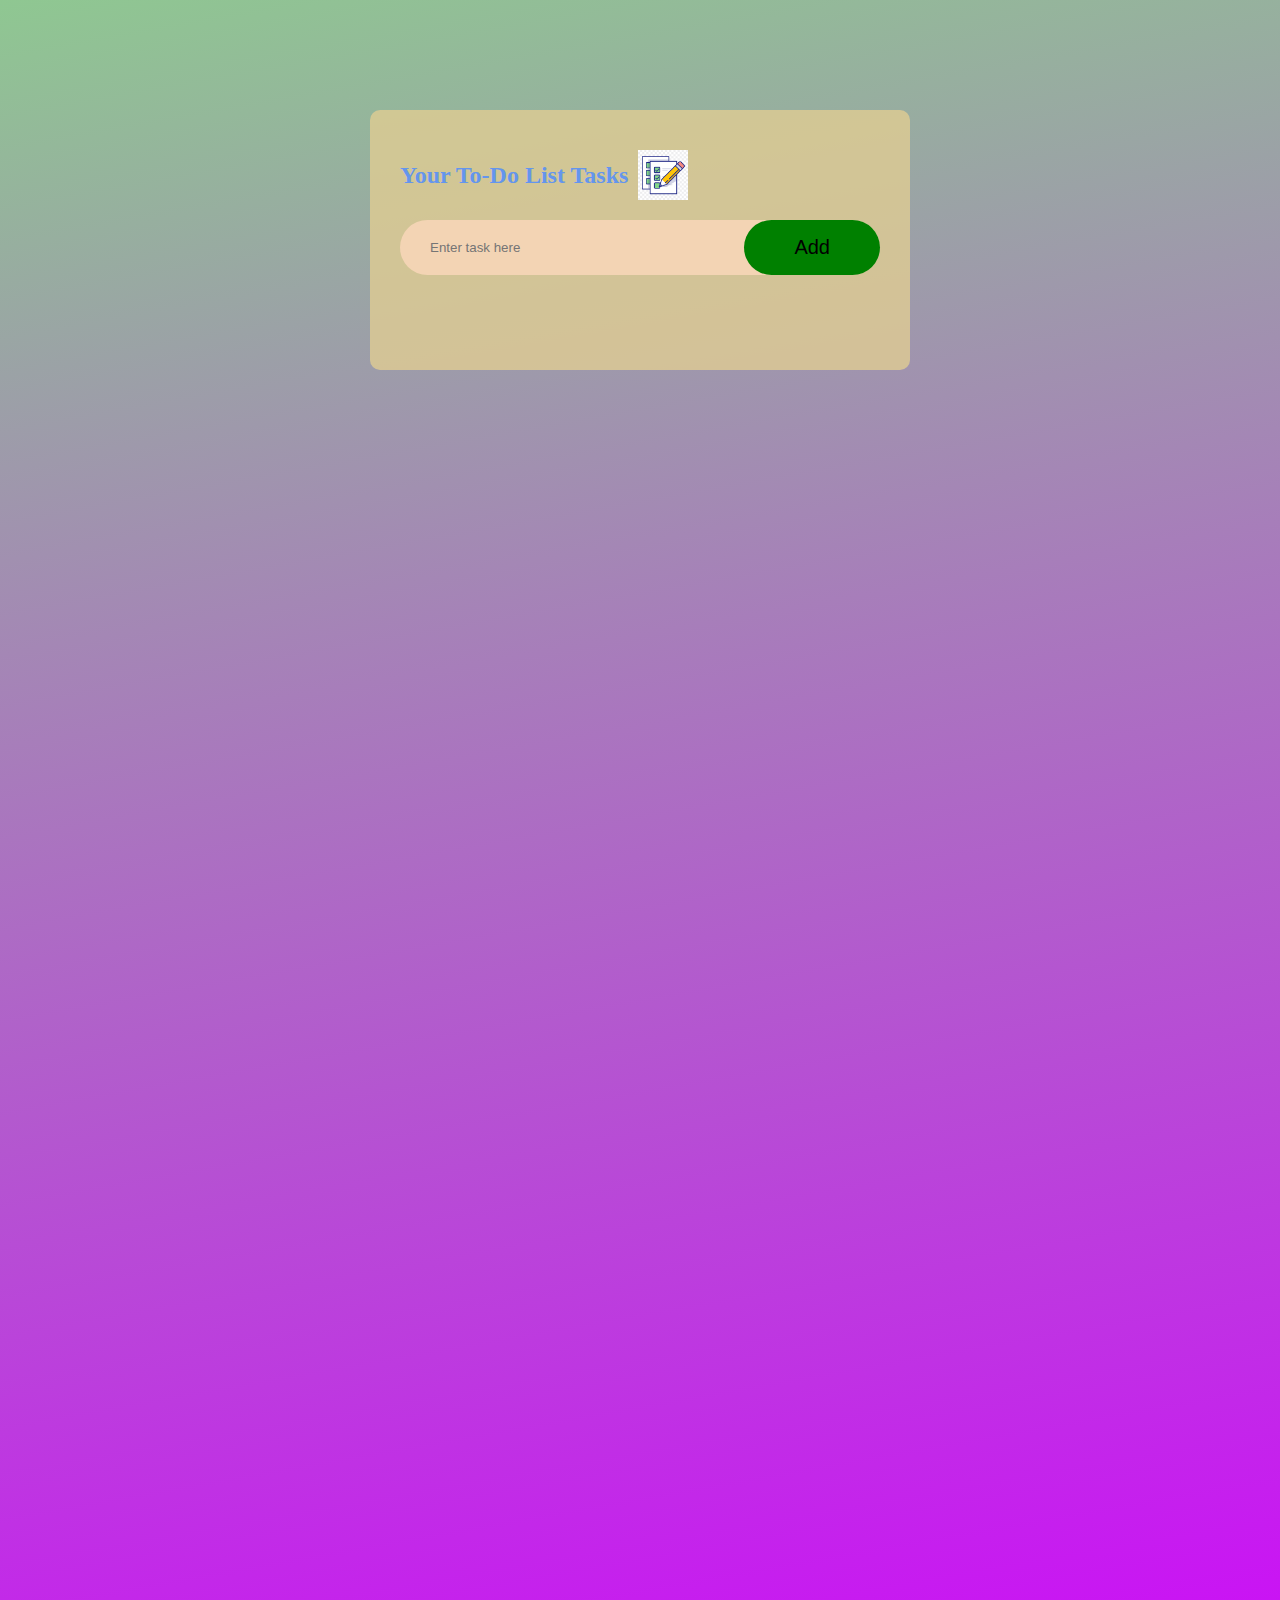
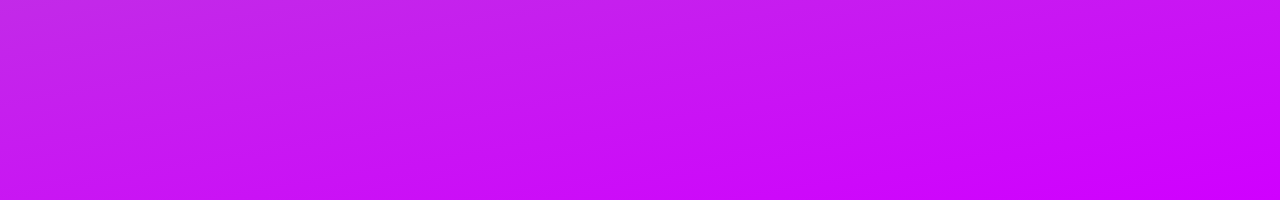
<file: Task 2- Todo List/index.html>
<!DOCTYPE html>
<html lang="en">
<head>
    <meta charset="UTF-8">
    <meta http-equiv="X-UA-Compatible" content="IE=edge">
    <meta name="viewport" content="width=device-width, initial-scale=1.0">
    <title>octatodolist</title>
    <link rel="stylesheet" href="style.css">
</head>
<body>
    <div class="conatiner">
        <div class="List1top">
            <h2>
               Your To-Do List Tasks<img src="images/iconi.png" alt="">
            </h2>
<div class="placeholdertext">
    <input type="text" id="input-box" placeholder="Enter task here"> <button onclick="butoon1()">Add</button>
</div>
<ul id="list-conatiner">

</ul>

        </div>
    </div>
    <script src="script.js"></script>
</body>
</html>
</file>
<file: Task 2- Todo List/style.css>
*{
        margin: 0;
        padding: 0;
        font-family: sans-serif;
        box-sizing: border-box;
    }
    .conatiner{
        width: 100%;
        min-height: 200vh;
        
        background: linear-gradient(170deg, rgba(0, 128, 6, 0.438),rgb(208, 0, 255));
        padding: 10px;
      
    }
    .List1top{
        width: 100%;
        max-width: 540px;
        background: rgba(225, 204, 147, 0.794);
        margin: 100px auto 20px;
        padding: 40px 30px 70px ;
        border-radius: 10px;
    }
    .List1top h2{
        color:cornflowerblue;
        display: flex;
        align-items: center;
        margin-bottom: 20px;
        font-family: 'Montez', cursive;
    }
    .List1top h2 img{
        width: 50px;
        margin-left: 10px;
    }
    .placeholdertext{
        display: flex;
        align-items: center;
        justify-content: space-between;
        background: #f3d4b4;
        border-radius: 30px;
        padding-left: 20px;
        margin-bottom: 25px;
    }
    input{
        flex: 1;
        border: none;
        outline: none;
        background: transparent;
        padding: 10px;
        font-weight: 14px;
    }
   .placeholdertext button{
        border: none;
        outline: none;
        padding: 16px 50px;
        background: green;
        color: black;
        font-size: 20px;
        cursor: pointer;
        border-radius: 40px;
    }
    button:hover{
        cursor: pointer;
    }
    ul li{
        list-style: none;
        font-size: 17px;
        padding: 12px 8px 12px 50px;
        user-select: none;
        cursor: pointer;
        position: relative;
    }
    ul li::before{
        content: '';
        position: absolute;
        height: 28px;
        width: 28px;
        border-radius: 50%;
        background-image: url(images/unchecked.png);
        background-size: cover;
        background-position: center;
        top: 12px;
        left: 8px;
    }
    ul li.checked{
        color:rgba(130, 47, 255, 0.457);
        text-decoration: line-through;
    }
    ul li.checked::before{
background-image: url(images/CHECKEDGREENIMAGE.png);
    }

    ul li span{
        position: absolute;
        right: 0;
        top: 5px;
        width:40px ;
        height: 40px;
        font-size: 22px;
        color: rgb(158, 11, 11);
        line-height: 40px;
        text-align: center;
        border-radius: 50%;
    }
    ul li span:hover{
        background: RED;
    }
</file>
